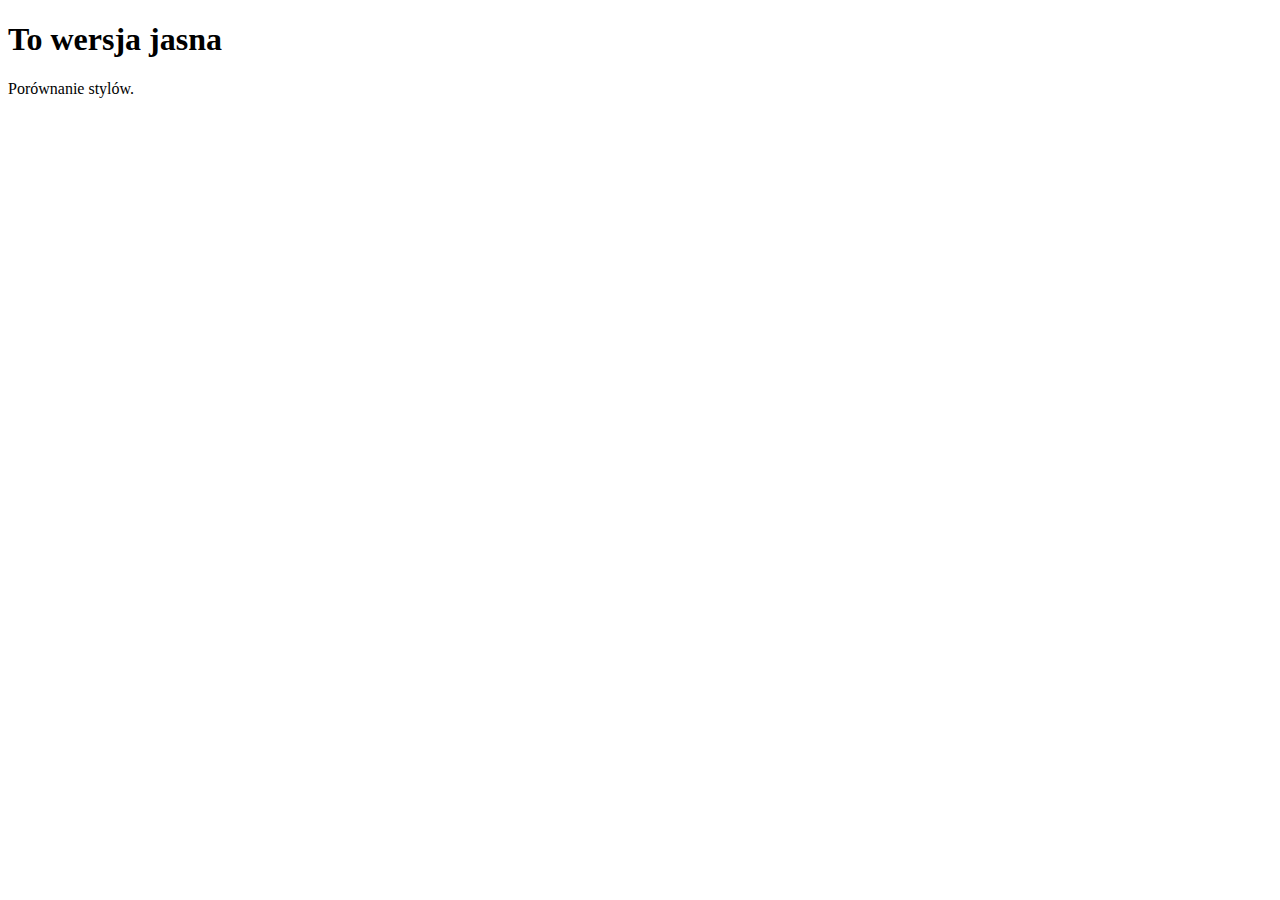
<file: index-light.html>
<!DOCTYPE html>
<html lang="pl">
<head>
  <meta charset="UTF-8">
  <title>Wersja Jasna</title>
  <link rel="stylesheet" href="style-light.css">
</head>
<body>
  <h1>To wersja jasna</h1>
  <p>Porównanie stylów.</p>
</body>
</html>
</file>
<file: style-light.css>
/* Jasna wersja kolorystyczna */
:root {
    --primary-dark: #ffffff;
    --primary-medium: #f5f5f5;
    --accent-gold: #007acc;
    --accent-gold-light: #5ab0f7;
    --background-cream: #fefefe;
    --background-light: #ffffff;
    --text-dark: #1a1a1a;
    --text-medium: #333333;
    --text-light: #6b6b6b;
}

/* Navigation */
.navbar {
    background: rgba(255, 255, 255, 0.95);
    border-bottom: 1px solid var(--accent-gold);
}

.nav-logo h2 {
    color: var(--accent-gold);
    font-weight: 700;
}

.nav-link {
    color: var(--text-dark);
}

.nav-link:hover {
    color: var(--accent-gold);
}

.nav-btn {
    background: var(--accent-gold);
    color: #ffffff;
    border: 2px solid var(--accent-gold);
}

.nav-btn:hover {
    background: transparent;
    color: var(--accent-gold);
}

/* Hero Section */
.hero {
    background: linear-gradient(135deg, var(--background-cream) 0%, var(--background-light) 100%);
}

.hero-content h1 {
    color: var(--text-dark);
}

.hero-content p {
    color: var(--text-medium);
}

/* Services Section */
.section-title {
    color: var(--text-dark);
    position: relative;
}

.section-title::after {
    content: '';
    position: absolute;
    bottom: -10px;
    left: 50%;
    transform: translateX(-50%);
    width: 80px;
    height: 3px;
    background: var(--accent-gold);
}

.service-icon {
    color: var(--accent-gold);
}

.service-content h3 {
    color: var(--text-dark);
}

.service-preview {
    color: var(--text-medium);
}

.service-details li::before {
    color: var(--accent-gold);
}

.expand-btn {
    border: 2px solid var(--accent-gold);
    color: var(--accent-gold);
    background: transparent;
}

.expand-btn:hover {
    background: var(--accent-gold);
    color: #ffffff;
    box-shadow: 0 4px 15px rgba(0, 122, 204, 0.3);
}

/* CTA Section */
.cta {
    background: linear-gradient(135deg, var(--accent-gold-light) 0%, var(--accent-gold) 100%);
    position: relative;
}

.cta::before {
    content: '';
    position: absolute;
    top: 0;
    left: 0;
    right: 0;
    bottom: 0;
    background: url('data:image/svg+xml,<svg xmlns="http://www.w3.org/2000/svg" viewBox="0 0 100 100"><defs><pattern id="grain" width="100" height="100" patternUnits="userSpaceOnUse"><circle cx="50" cy="50" r="1" fill="%23007acc" opacity="0.1"/></pattern></defs><rect width="100" height="100" fill="url(%23grain)"/></svg>');
    opacity: 0.2;
}

.cta-content {
    position: relative;
    z-index: 1;
}

.cta-button {
    background: var(--primary-dark);
    color: var(--accent-gold);
    font-weight: 700;
    border: 2px solid var(--accent-gold);
    transition: all 0.3s ease;
}

.cta-button:hover {
    background: transparent;
    color: var(--accent-gold);
    box-shadow: 0 8px 25px rgba(0, 122, 204, 0.4);
}

/* Footer */
.footer {
    background: #f0f0f0;
    border-top: 2px solid var(--accent-gold);
}

.footer-section h3,
.footer-section h4 {
    color: var(--accent-gold);
}

/* Dodatkowe elementy */
.service-item {
    position: relative;
    border-radius: 12px;
    transition: all 0.3s ease;
    background: #ffffff;
}

.service-item:hover {
    transform: translateY(-5px);
    box-shadow: 0 15px 35px rgba(0, 122, 204, 0.15);
}

.service-item::before {
    content: '';
    position: absolute;
    top: 0;
    left: 0;
    right: 0;
    height: 3px;
    background: linear-gradient(90deg, var(--accent-gold), transparent);
    border-radius: 12px 12px 0 0;
}

/* Inputy */
.form-group input:focus,
.form-group select:focus,
.form-group textarea:focus {
    border-color: var(--accent-gold);
    box-shadow: 0 0 0 3px rgba(0, 122, 204, 0.1);
}

/* Placeholder graficzny */
.graphic-placeholder {
    background: linear-gradient(135deg, var(--background-cream), #ffffff);
    border: 2px solid var(--accent-gold);
    position: relative;
    overflow: hidden;
}

.graphic-placeholder::before {
    content: '';
    position: absolute;
    top: -50%;
    left: -50%;
    width: 200%;
    height: 200%;
    background: linear-gradient(45deg, transparent, rgba(0, 122, 204, 0.1), transparent);
    animation: shimmer 3s infinite;
}

@keyframes shimmer {
    0% { transform: translateX(-100%) translateY(-100%) rotate(45deg); }
    100% { transform: translateX(100%) translateY(100%) rotate(45deg); }
}
</file>
